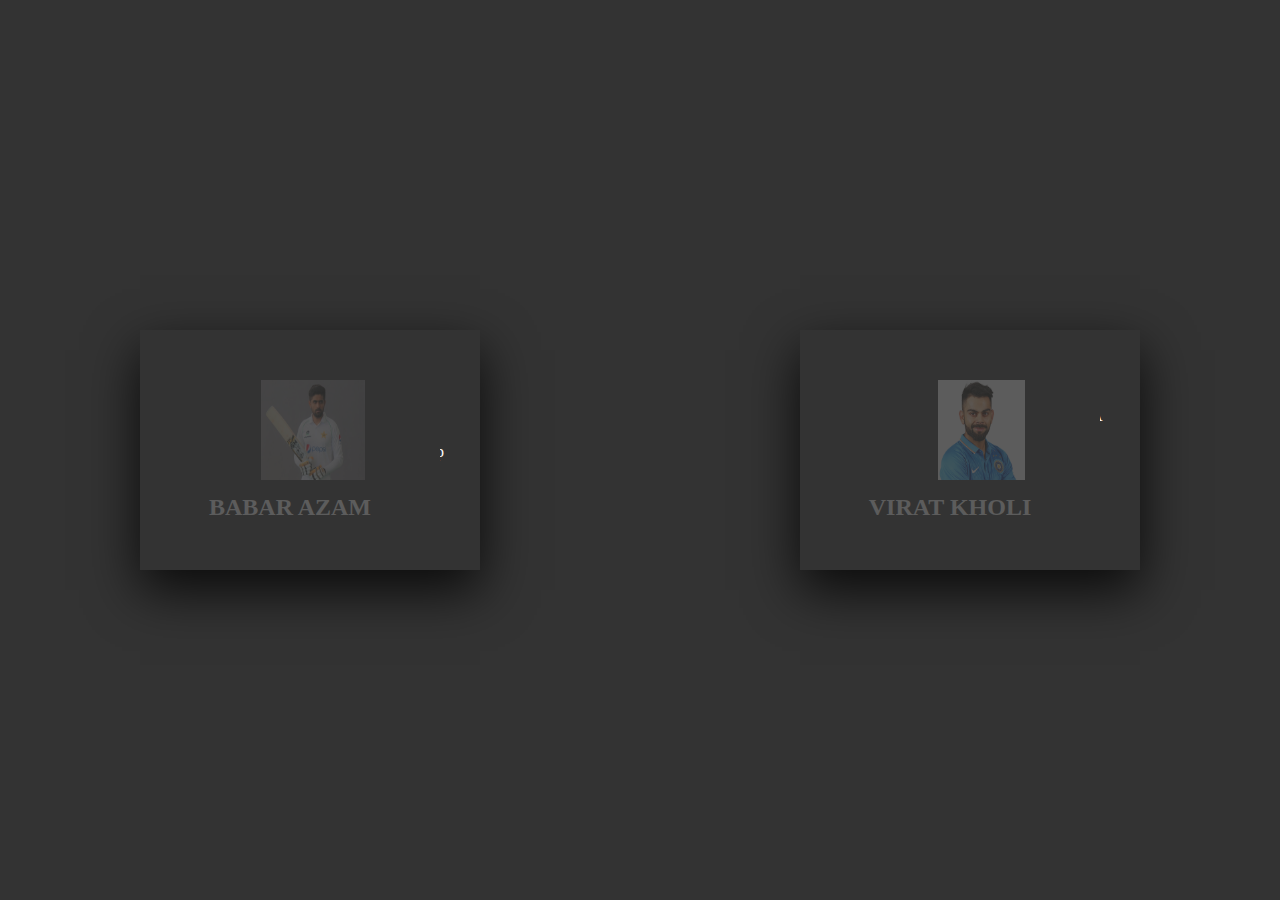
<file: index.html>
<!DOCTYPE html>
<html>
<head>
	<title> CARD HOVER </title>
	<link rel="stylesheet"  href="cord hover.css">

</head>
<body>

<div class="container">
	<div class="card">
		<div class="face face1">
			<div class="content">
				<img src="babar.jpg">
				<h3>BABAR AZAM</h3>
			</div>
		</div>
		<div class="face face2">
			<div class="content">
				<P> babar is a Pakistani cricketer 
					who captains the 
					Pakistan national team
				 in limited overs cricket 
				 and is a top-order batsman.
				 Babar Azam is the only
				  player to be among the 
			top five ICC rankings
			 across all formats.</P>
				<a href="#"> Read More</a>
			</div>
		</div>


	</div>
	<div class="card">
		<div class="face face1">
			<div class="content">
				<img src="kohli.jpg">
				<h3>VIRAT KHOLI</h3>
			</div>
		</div>
		<div class="face face2">
			<div class="content">
				<P> virat kohli  is an Indian cricketer
				 and the current captain of the India
				  national team. 
					A right-handed top-order batsman,
					 Kohli is regarded as one of
					  the best batsmen in the world.
				 </P>
				<a href="#"> Read More</a>
			</div>
		</div>

</div>
</body>
</html>
</file>
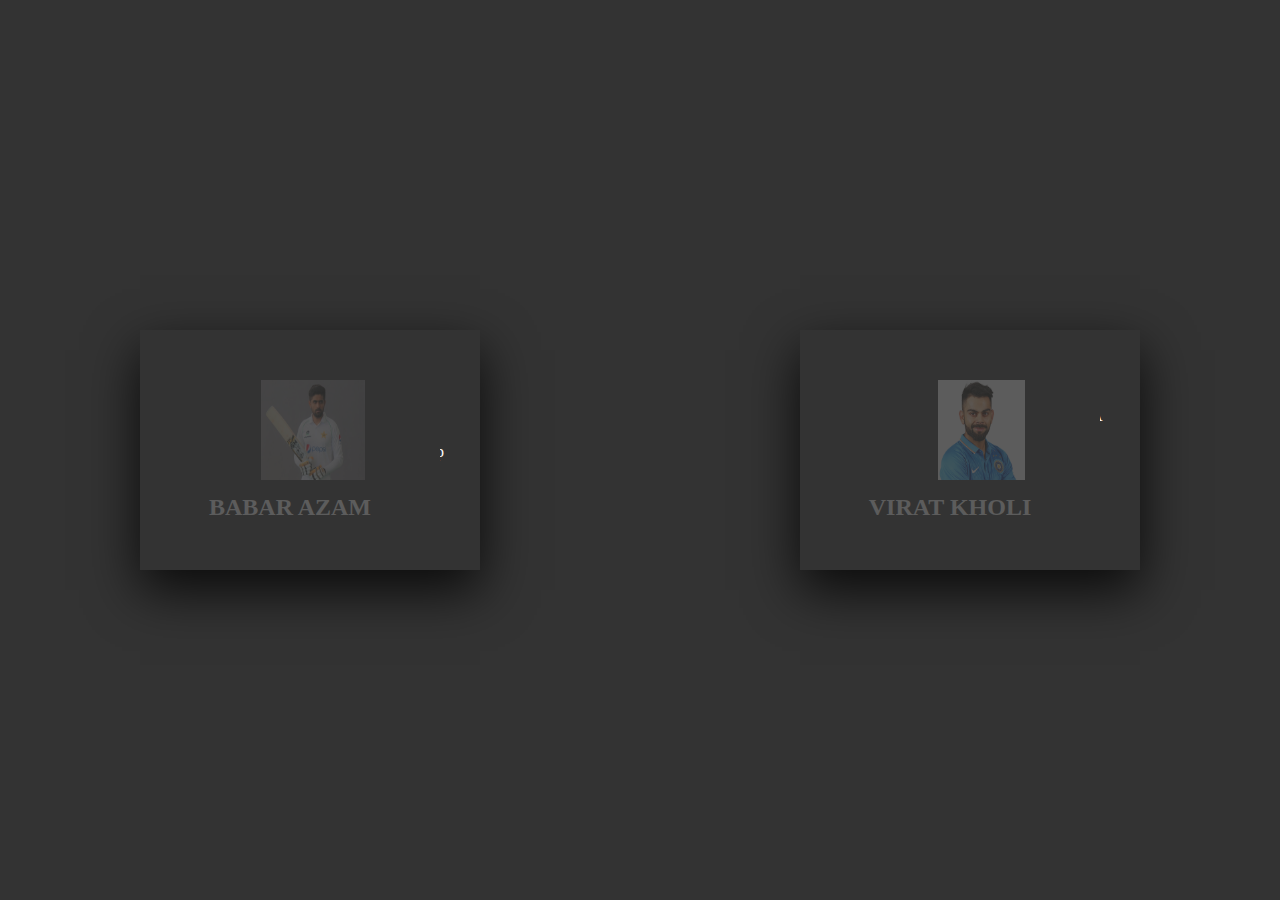
<file: card hover.html>
<!DOCTYPE html>
<html>
<head>
	<title> CARD HOVER </title>
	<link rel="stylesheet"  href="cord hover.css">

</head>
<body>
<div class="container">
	<div class="card">
		<div class="face face1">
			<div class="content">
				<img src="babar.jpg">
				<h3>BABAR AZAM</h3>
			</div>
		</div>
		<div class="face face2">
			<div class="content">
				<P> babar is a Pakistani cricketer 
					who captains the 
					Pakistan national team
				 in limited overs cricket 
				 and is a top-order batsman.
				 Babar Azam is the only
				  player to be among the 
			top five ICC rankings
			 across all formats.</P>
				<a href="#"> Read More</a>
			</div>
		</div>


	</div>
	<div class="card">
		<div class="face face1">
			<div class="content">
				<img src="kohli.jpg">
				<h3>VIRAT KHOLI</h3>
			</div>
		</div>
		<div class="face face2">
			<div class="content">
				<P> virat kohli  is an Indian cricketer
				 and the current captain of the India
				  national team. 
					A right-handed top-order batsman,
					 Kohli is regarded as one of
					  the best batsmen in the world.
				 </P>
				<a href="#"> Read More</a>
			</div>
		</div>

</div>
</body>
</html>
</file>
<file: cord hover.css>
body{
	margin: 0;
	padding: 0;
	min-height: 100vh;
	background: #333;
	display: flex;
	justify-content: center;
	align-items: center;
	font-family: 'Grandstander', cursive;

}

.container{
	width: 1000px;
	position: relative;
	display: flex;
    justify-content: space-between;
}
.container .card {
	position: relative;
}
.container .card .face{
	width: 300px;
	height: 200px;
	transition: 0.5s;
}
.container .card  .face.face1{
	position: relative;
	background: #333;
	display: flex;
	justify-content: center;
	align-items: center;
	z-index: 1;
	transform: translateY(120px);
	
}
.container .card:hover  .face.face1{
	transform: translateY(-100px);
	background: #ff0057;
}
.container .card  .face.face1 .content{
	opacity: 0.2;
	transition: 0.5s;
}
.container .card:hover .face.face1 .content{
	opacity: 1;
}
.container .card .face.face1 .content img{
	padding-left:  75px;
}
.container .card .face.face1 .content h3{
	margin: 10px 0 0;
	padding: 0;
	color: #fff;
	text-align: center;
	font-size: 1.5em;
}
img{
	width: 50%;
	height: 100px;

}
.container .card  .face.face2 {
	position: relative;
	background: #333;
	display: flex;
	justify-content: center;
	align-items: center;
	padding: 20px;
	box-sizing: content-box;
	box-shadow: 0 20px 50px rgba(0,0,0,0.8);
	transform: translateY(-100px);
	color: #fff;
}
.container .card  .face.face2 .content p{
 margin: 0;
 padding-right: 12px;
 padding-top: 12px; 
}
.container .card  .face.face2 .content a{
 margin: 15px 0 0;
 display: inline-block;
 text-decoration: none;
 font-weight: 900;
 color: black;
 background: white;
 padding: 5px;
 border: 1px solid #333;
}
.container .card  .face.face2 .content a:hover{
	background: #fff;
	color: #333;
}
</file>
